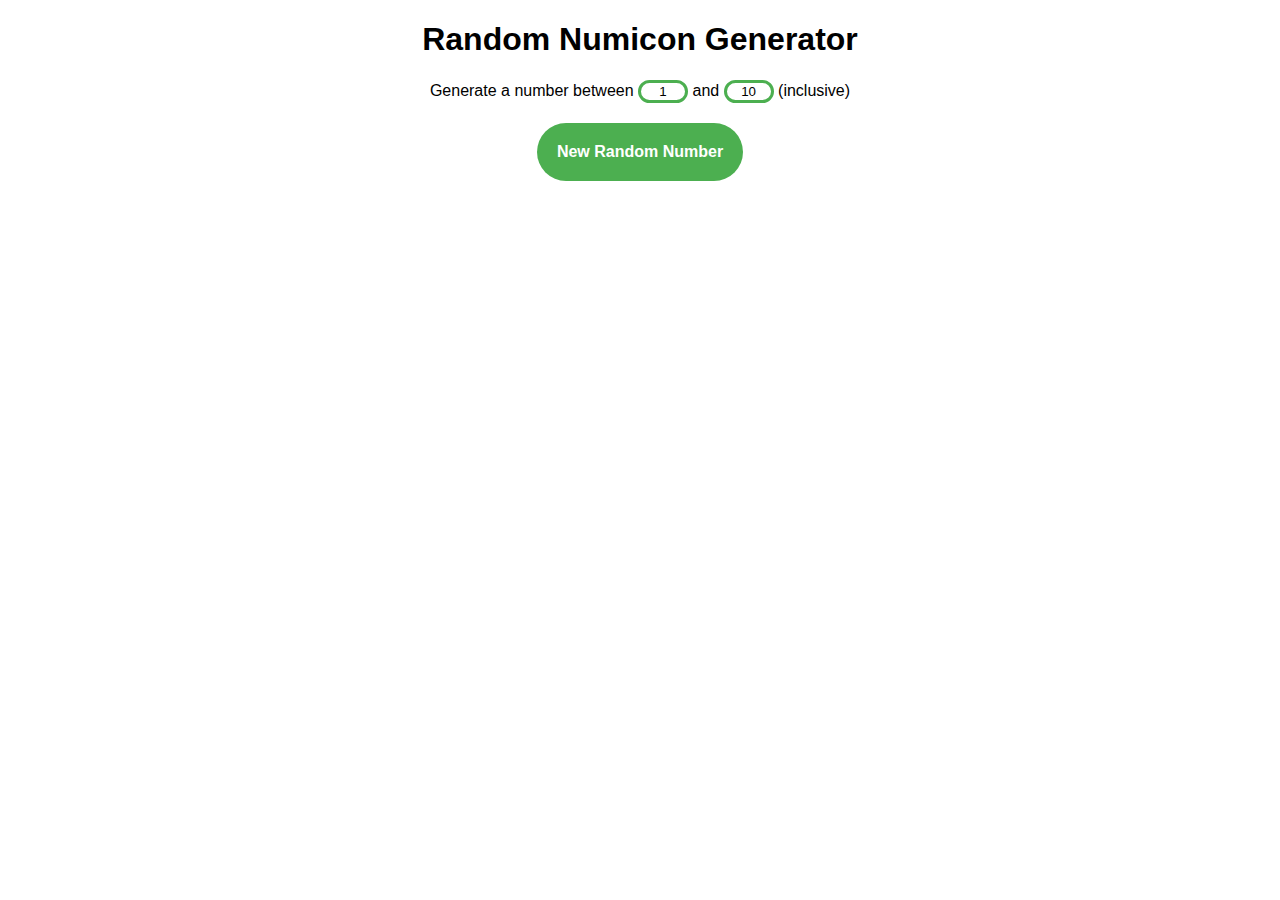
<file: index.html>
<!DOCTYPE html>
<html>
    <head>
        <title>Random Numicon Generator</title>
        <link rel="stylesheet" href="style.css" />
        <script lang="javascript" src="script.js"></script>
    </head>
    <body>
        <div id="top" class="top">
            <h1>Random Numicon Generator</h1>
            <p>Generate a number between <input type="text" value="1" maxlength="2" id="min" class="number-input" /> and <input type="text" value="10" maxlength="2" id="max" class="number-input" /> (inclusive)</p>
            <div id="button-wrapper">
                <a id="generate-button" class="button">New Random Number</a>
            </div>
        </div>
        <div id="results" >
            <div id="number-wrapper" class="number-wrapper"></div>
            <div id="numicon-area"class="numicon-area">
                <div class="numicon-wrapper">
                    <div class="numicon-box">
                        <div class="numicon-inner">
                            <div class="numicon-circle"></div>
                        </div>
                    </div>
                </div>
            </div>
        </div>
    </body>
</html>
</file>
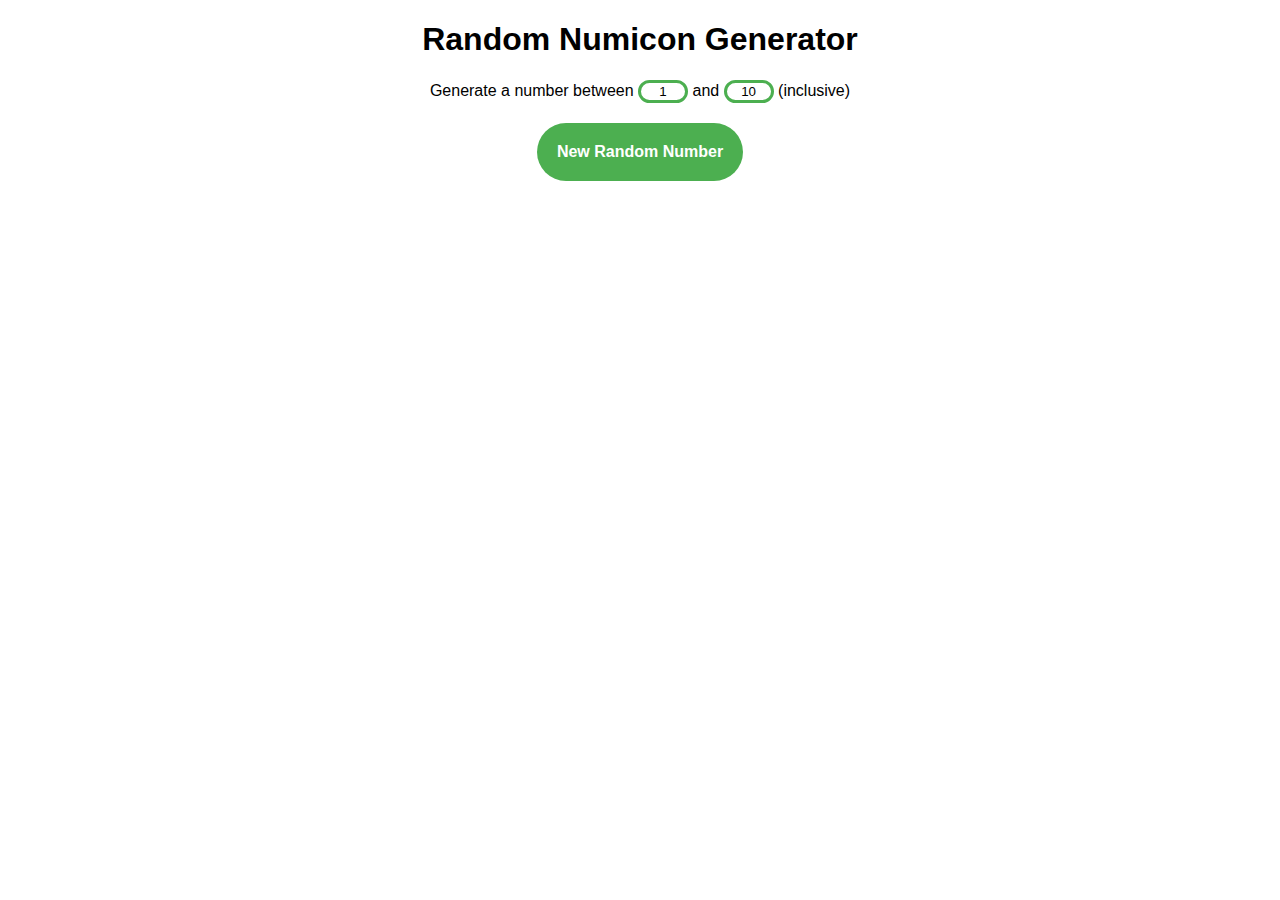
<file: web/index.html>
<!DOCTYPE html>
<html>
    <head>
        <!-- Global site tag (gtag.js) - Google Analytics -->
        <script async src="https://www.googletagmanager.com/gtag/js?id=UA-173117277-1"></script>
        <script>
            window.dataLayer = window.dataLayer || [];
            function gtag(){dataLayer.push(arguments);}
            gtag('js', new Date());

            gtag('config', 'UA-173117277-1');
        </script>
        <title>Random Numicon Generator</title>
        <link rel="stylesheet" href="style.css" />
        <script lang="javascript" src="script.js"></script>
    </head>
    <body>
        <div id="top" class="top">
            <h1>Random Numicon Generator</h1>
            <p>Generate a number between <input type="text" value="1" maxlength="2" id="min" class="number-input" /> and <input type="text" value="10" maxlength="2" id="max" class="number-input" /> (inclusive)</p>
            <div id="button-wrapper">
                <a id="generate-button" class="button">New Random Number</a>
            </div>
        </div>
        <div id="results" >
            <div id="number-wrapper" class="number-wrapper"></div>
            <div id="numicon-area"class="numicon-area">
                <div class="numicon-wrapper">
                    <div class="numicon-box">
                        <div class="numicon-inner">
                            <div class="numicon-circle"></div>
                        </div>
                    </div>
                </div>
            </div>
        </div>
    </body>
</html>
</file>
<file: style.css>
html, body {
    padding: 0;
    margin: 0;
    font-family: Arial, Helvetica, sans-serif;
}

div.top {
    margin: 0 auto;
    width: 600px;
    text-align: center;
}

a.button {
    background-color: #4CAF50;
    border: none;
    color: white;
    padding: 20px;
    text-align: center;
    text-decoration: none;
    display: inline-block;
    font-size: 16px;
    margin: 4px 2px;
    border-radius: 2em;
    cursor: pointer;
    font-weight: bold;
}

a.button:hover {
    background-color: #2A632C;
}

input.number-input {
    border-radius: 2em;
    border:3px #4CAF50 solid;
    width: 3em;
    text-align: center;
}

input.number-input:focus {
    outline: none;
}

div#results {
    margin-top:30px;
}

div.number-wrapper {
    width: 600px;
    margin: 0 auto;
    font-size: 50px;
    font-weight: bold;
    color: #4CAF50;
    text-align: center;
}

div.numicon-1 {
    background-color: #f8ae4c;
}

div.numicon-2 {
    background-color: #a9bae1;
}

div.numicon-3 {
    background-color: #ffed00;
}

div.numicon-4 {
    background-color: #b3d38d;
}

div.numicon-5 {
    background-color: #e63027;
}

div.numicon-6 {
    background-color: #00abc5;
}

div.numicon-7 {
    background-color: #f39aa4;
}

div.numicon-8 {
    background-color: #009e59;
}

div.numicon-9 {
    background-color: #674997;
}

div.numicon-10 {
    background-color: #006cb5;
}

div.numicon-area {
    text-align: center;
}

div.numicon-wrapper {
    width: 80px;
    font-size: 0px;
    margin: 40px;
    display: inline-block;
}

div.numicon-box {
    width: 40px;
    height: 40px;
    display: inline-block;
    margin: 0;
    padding: 0;
}

div.numicon-box-blank {
    background-color: transparent !important;
}

div.numicon-box-inner {
    margin: 5px;
}

div.numicon-circle {
    height: 30px;
    width: 30px;
    background-color: #fff;
    border-radius: 50%;
    display: inline-block;}
}
</file>
<file: web/style.css>
html, body {
    padding: 0;
    margin: 0;
    font-family: Arial, Helvetica, sans-serif;
}

div.top {
    margin: 0 auto;
    width: 600px;
    text-align: center;
}

a.button {
    background-color: #4CAF50;
    border: none;
    color: white;
    padding: 20px;
    text-align: center;
    text-decoration: none;
    display: inline-block;
    font-size: 16px;
    margin: 4px 2px;
    border-radius: 2em;
    cursor: pointer;
    font-weight: bold;
}

a.button:hover {
    background-color: #2A632C;
}

input.number-input {
    border-radius: 2em;
    border:3px #4CAF50 solid;
    width: 3em;
    text-align: center;
}

input.number-input:focus {
    outline: none;
}

div#results {
    margin-top:30px;
}

div.number-wrapper {
    width: 600px;
    margin: 0 auto;
    font-size: 50px;
    font-weight: bold;
    color: #4CAF50;
    text-align: center;
}

div.numicon-1 {
    background-color: #f8ae4c;
}

div.numicon-2 {
    background-color: #a9bae1;
}

div.numicon-3 {
    background-color: #ffed00;
}

div.numicon-4 {
    background-color: #b3d38d;
}

div.numicon-5 {
    background-color: #e63027;
}

div.numicon-6 {
    background-color: #00abc5;
}

div.numicon-7 {
    background-color: #f39aa4;
}

div.numicon-8 {
    background-color: #009e59;
}

div.numicon-9 {
    background-color: #674997;
}

div.numicon-10 {
    background-color: #006cb5;
}

div.numicon-area {
    text-align: center;
}

div.numicon-wrapper {
    width: 80px;
    font-size: 0px;
    margin: 40px;
    display: inline-block;
}

div.numicon-box {
    width: 40px;
    height: 40px;
    display: inline-block;
    margin: 0;
    padding: 0;
}

div.numicon-box-blank {
    background-color: transparent !important;
}

div.numicon-box-inner {
    margin: 5px;
}

div.numicon-circle {
    height: 30px;
    width: 30px;
    background-color: #fff;
    border-radius: 50%;
    display: inline-block;}
}
</file>
